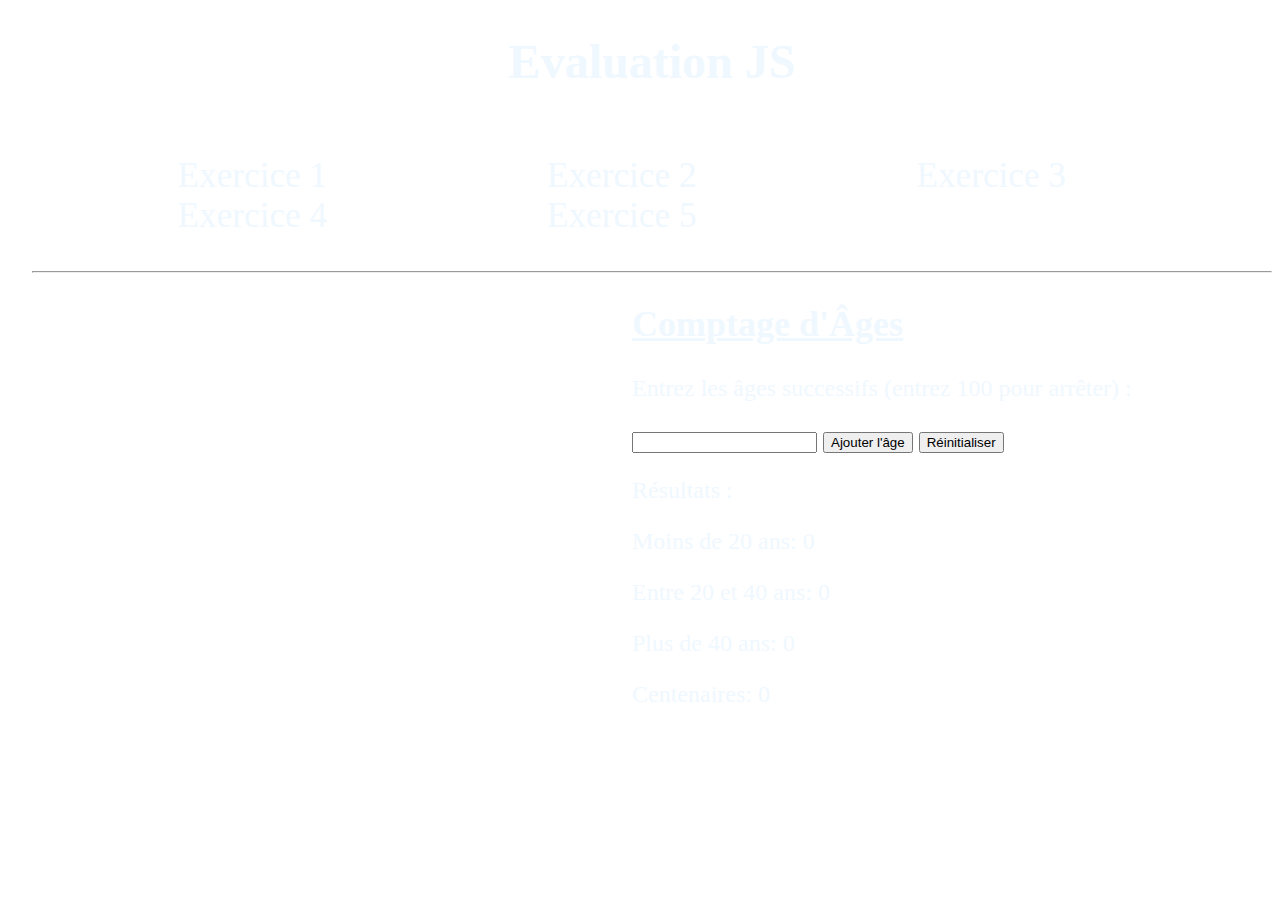
<file: index.html>
<!DOCTYPE html>
<html lang="en">

<head>
    <meta charset="UTF-8">
    <meta name="viewport" content="width=device-width, initial-scale=1.0">
    <title>Document</title>
    <link rel="stylesheet" href="assets/css/eval.css">
</head>

<body>  
        <header>
            <h1> Evaluation JS</h1>
        </header>
        <nav>
            <ul>
                <li id="l1"><a href="index.html" class="lien" title="Exercice 1" style="text-decoration:none"> Exercice 1</a></li>
                <li id="l2"><a href="ex2.html" class="lien" title="Exercice 2" style="text-decoration:none"> Exercice 2</a></li>
                <li id="l3"><a href="ex3.html" class="lien" title="Exercice 3" style="text-decoration:none"> Exercice 3</a></li>
                <li id="l4"><a href="ex4.html" class="lien" title="Exercice 4" style="text-decoration:none"> Exercice 4</a></li>
                <li id="l5"><a href="ex5.html" class="lien" title="Exercice 5" style="text-decoration:none"> Exercice 5</a></li>
    
            </ul><hr>
        </nav>

        <div class="compteur">
            <h2><u>Comptage d'Âges</u></h2>
            <p>Entrez les âges successifs (entrez 100 pour arrêter) :</p>
            <input type="number" id="ageInput">
            <button onclick="compterAge()">Ajouter l'âge</button>
            <button onclick="reinitialiserCompteurs()">Réinitialiser</button>
            <p>Résultats :</p>
            <p>Moins de 20 ans: <span id="moinsDe20Ans">0</span></p>
            <p>Entre 20 et 40 ans: <span id="entre20Et40Ans">0</span></p>
            <p>Plus de 40 ans: <span id="plusDe40Ans">0</span></p>
            <p>Centenaires: <span id="centenaires">0</span></p>
        </div>
    
    <script src="assets/js/ex1.js"></script>
</body>

</html>
</file>
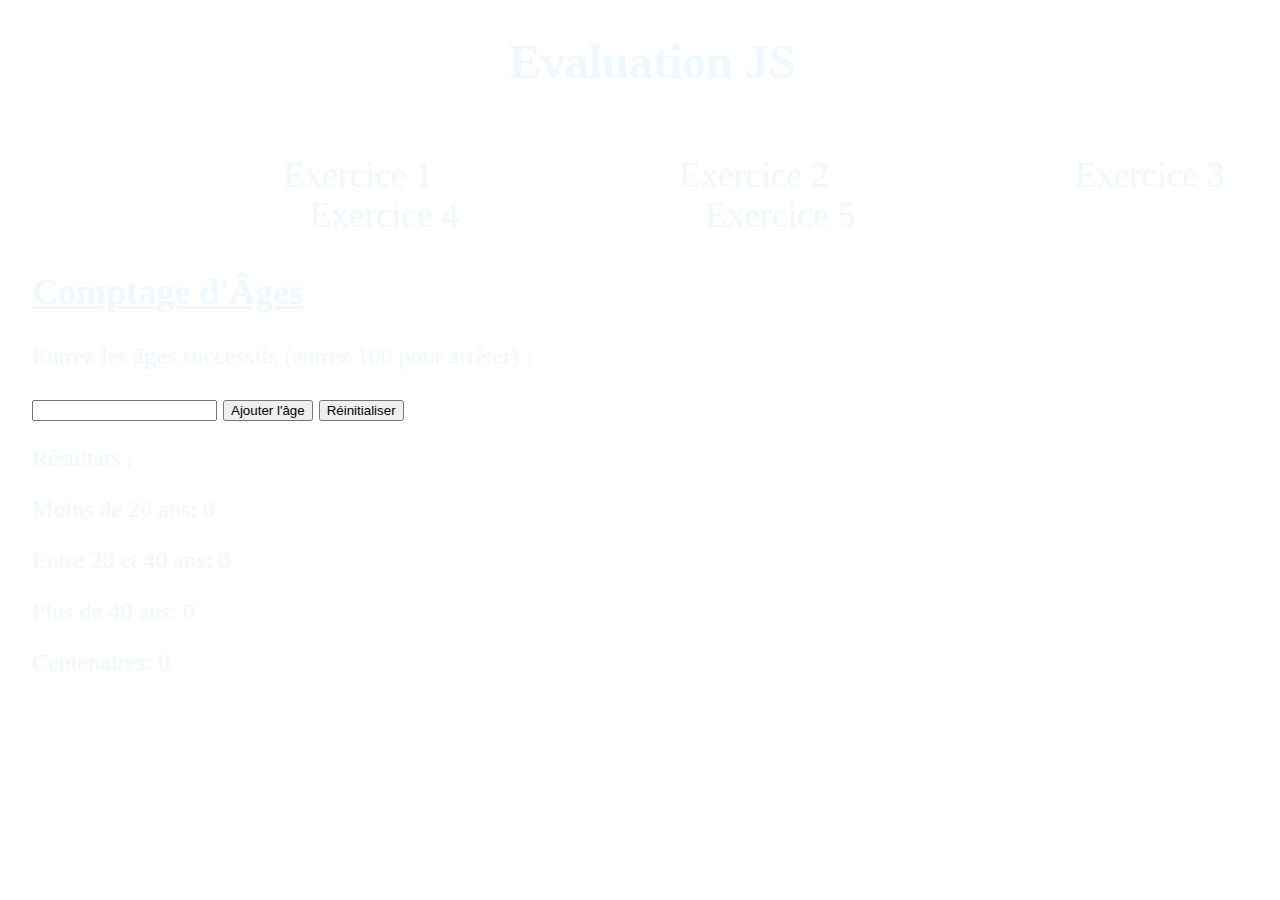
<file: ex1.html>
<!DOCTYPE html>
<html lang="en">

<head>
    <meta charset="UTF-8">
    <meta name="viewport" content="width=device-width, initial-scale=1.0">
    <title>Document</title>
    <link rel="stylesheet" href="ex1.css">
</head>

<body>  
        <header>
            <h1> Evaluation JS</h1>
        </header>
        <nav>
            <ul>
                <li><a href="ex1.html" class="lien" title="Exercice 1" style="text-decoration:none">  &nbsp&nbsp&nbsp&nbsp&nbsp&nbsp&nbsp&nbsp&nbsp&nbsp&nbsp&nbsp&nbsp&nbsp&nbsp&nbsp&nbsp&nbsp&nbsp&nbsp&nbsp&nbsp&nbsp&nbspExercice 1</a></li>
                <li><a href="ex2.html" class="lien" title="Exercice 2" style="text-decoration:none">  &nbsp&nbsp&nbsp&nbsp&nbsp&nbsp&nbsp&nbsp&nbsp&nbsp&nbsp&nbsp&nbsp&nbsp&nbsp&nbsp&nbsp&nbsp&nbsp&nbsp&nbsp&nbsp&nbsp&nbsp&nbsp&nbsp&nbspExercice 2</a></li>
                <li><a href="ex3.html" class="lien" title="Exercice 3" style="text-decoration:none">  &nbsp&nbsp&nbsp&nbsp&nbsp&nbsp&nbsp&nbsp&nbsp&nbsp&nbsp&nbsp&nbsp&nbsp&nbsp&nbsp&nbsp&nbsp&nbsp&nbsp&nbsp&nbsp&nbsp&nbsp&nbsp&nbsp&nbspExercice 3</a></li>
                <li><a href="ex4.html" class="lien" title="Exercice 4" style="text-decoration:none">  &nbsp&nbsp&nbsp&nbsp&nbsp&nbsp&nbsp&nbsp&nbsp&nbsp&nbsp&nbsp&nbsp&nbsp&nbsp&nbsp&nbsp&nbsp&nbsp&nbsp&nbsp&nbsp&nbsp&nbsp&nbsp&nbsp&nbspExercice 4</a></li>
                <li><a href="ex5.html" class="lien" title="Exercice 5" style="text-decoration:none">  &nbsp&nbsp&nbsp&nbsp&nbsp&nbsp&nbsp&nbsp&nbsp&nbsp&nbsp&nbsp&nbsp&nbsp&nbsp&nbsp&nbsp&nbsp&nbsp&nbsp&nbsp&nbsp&nbsp&nbsp&nbsp&nbsp&nbspExercice 5</a></li>

            </ul>
        </nav>

        <div class="compteur">
            <h2><u>Comptage d'Âges</u></h2>
            <p>Entrez les âges successifs (entrez 100 pour arrêter) :</p>
            <input type="number" id="ageInput">
            <button onclick="compterAge()">Ajouter l'âge</button>
            <button onclick="reinitialiserCompteurs()">Réinitialiser</button>
            <p>Résultats :</p>
            <p>Moins de 20 ans: <span id="moinsDe20Ans">0</span></p>
            <p>Entre 20 et 40 ans: <span id="entre20Et40Ans">0</span></p>
            <p>Plus de 40 ans: <span id="plusDe40Ans">0</span></p>
            <p>Centenaires: <span id="centenaires">0</span></p>
        </div>
    
    <script src="ex1.js"></script>
</body>

</html>
</file>
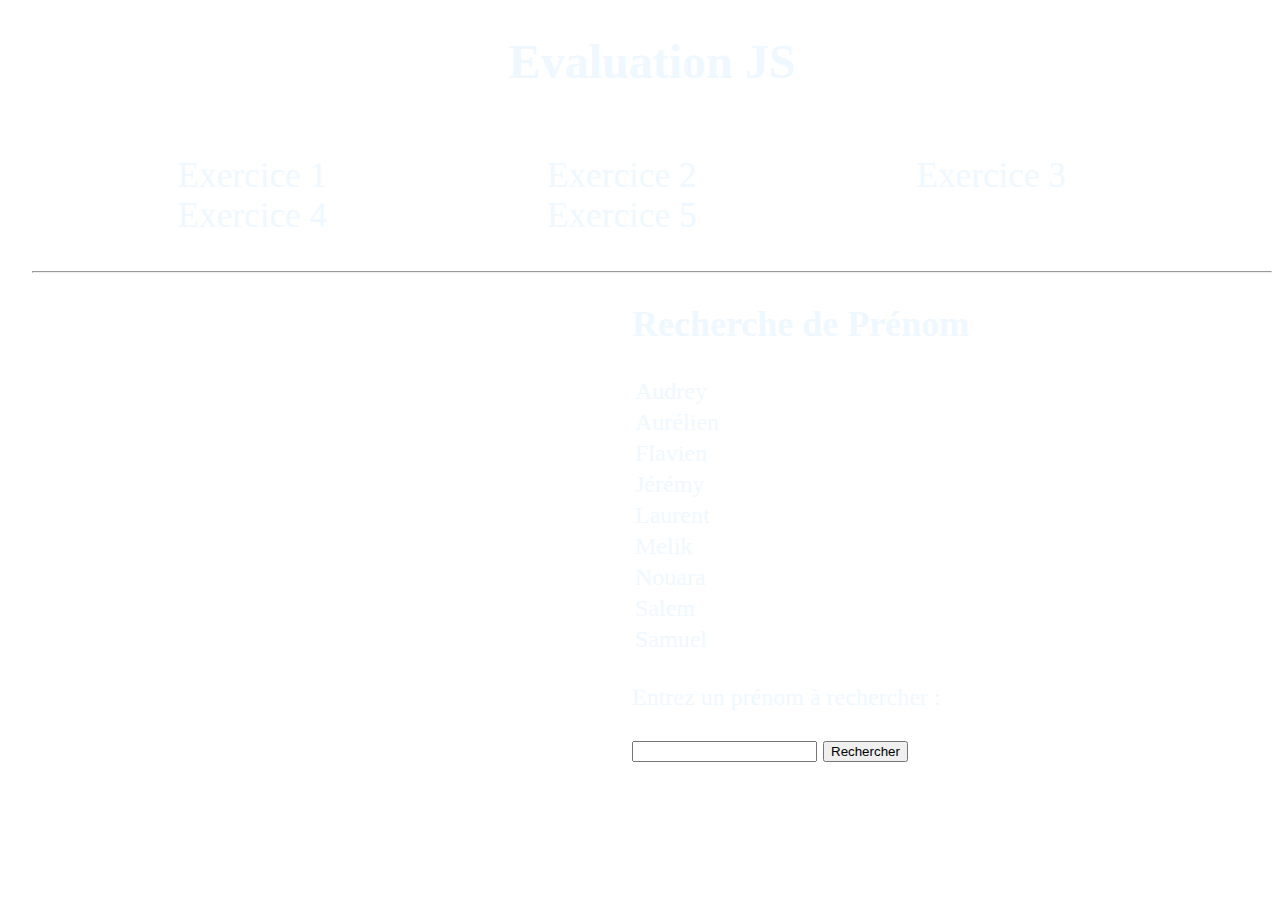
<file: ex3.html>
<!DOCTYPE html>
<html lang="en">

<head>
    <meta charset="UTF-8">
    <meta name="viewport" content="width=device-width, initial-scale=1.0">
    <title>Document</title>
    <link rel="stylesheet" href="assets/css/eval.css">
</head>

<body>
    <header>
        <h1> Evaluation JS</h1>
    </header>
    <nav>
        <ul>
            <li id="l1"><a href="index.html" class="lien" title="Exercice 1" style="text-decoration:none"> Exercice 1</a></li>
            <li id="l2"><a href="ex2.html" class="lien" title="Exercice 2" style="text-decoration:none"> Exercice 2</a></li>
            <li id="l3"><a href="ex3.html" class="lien" title="Exercice 3" style="text-decoration:none"> Exercice 3</a></li>
            <li id="l4"><a href="ex4.html" class="lien" title="Exercice 4" style="text-decoration:none"> Exercice 4</a></li>
            <li id="l5"><a href="ex5.html" class="lien" title="Exercice 5" style="text-decoration:none"> Exercice 5</a></li>

        </ul>
    </nav><hr>


    <div id="tabpre">
        <h2>Recherche de Prénom</h2>
        <table id="prenomTable">
            <tr>
                <th>Prénoms</th>
            </tr>
        </table>
        <p>Entrez un prénom à rechercher :</p>
        <input type="text" id="prenomInput">
        <button onclick="rechercherPrenom()">Rechercher</button>
        <div id="resultat"></div>
    </div>
    <script src="assets/js/ex3.js"></script>
</body>

</html>
</file>
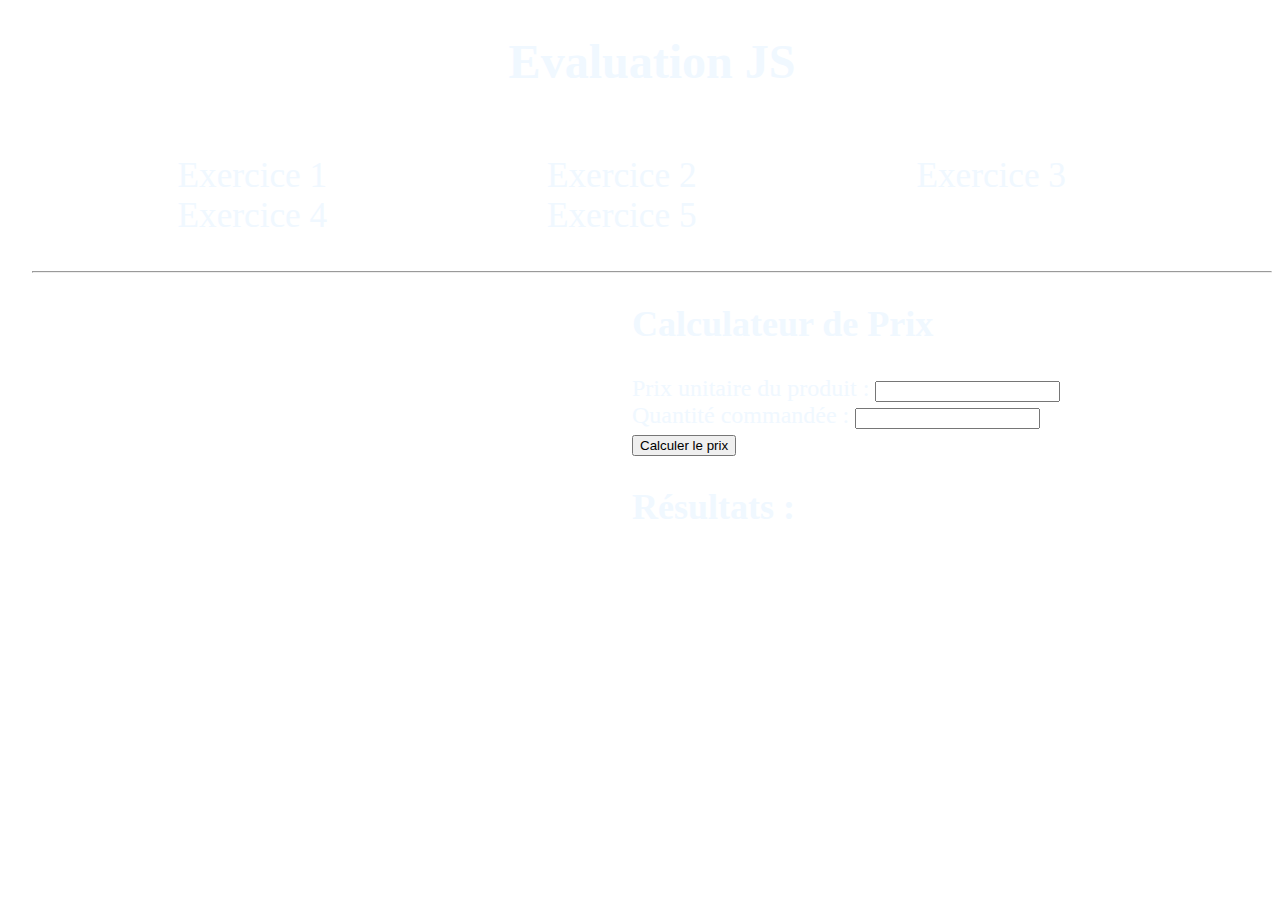
<file: ex4.html>
<!DOCTYPE html>
<html lang="en">

<head>
    <meta charset="UTF-8">
    <meta name="viewport" content="width=device-width, initial-scale=1.0">
    <title>Document</title>
    <link rel="stylesheet" href="assets/css/eval.css">
</head>

<body>
    <header>
        <h1> Evaluation JS</h1>
    </header>
    <nav>
        <ul>
            <li id="l1"><a href="index.html" class="lien" title="Exercice 1" style="text-decoration:none"> Exercice
                    1</a></li>
            <li id="l2"><a href="ex2.html" class="lien" title="Exercice 2" style="text-decoration:none"> Exercice 2</a>
            </li>
            <li id="l3"><a href="ex3.html" class="lien" title="Exercice 3" style="text-decoration:none"> Exercice 3</a>
            </li>
            <li id="l4"><a href="ex4.html" class="lien" title="Exercice 4" style="text-decoration:none"> Exercice 4</a>
            </li>
            <li id="l5"><a href="ex5.html" class="lien" title="Exercice 5" style="text-decoration:none"> Exercice 5</a>
            </li>

        </ul>
    </nav><hr>

    <div id="calculprix">
        <h2>Calculateur de Prix</h2>
        <form id="prixForm">
            <div>
                <label for="prixUnitaire">Prix unitaire du produit :</label>
                <input type="number" id="prixUnitaire" step="0.01" required>
            </div>
            <div>
                <label for="quantiteCommandee">Quantité commandée :</label>
                <input type="number" id="quantiteCommandee" required>
            </div>
            <button type="button" onclick="calculerPrix()">Calculer le prix</button>
        </form>
        <h2>Résultats :</h2>
        <p id="resultatRemise"></p>
        <p id="resultatPort"></p>
        <p id="resultatTotal"></p>
    </div>
    <script src="assets/js/ex4.js"></script>
</body>

</html>
</file>
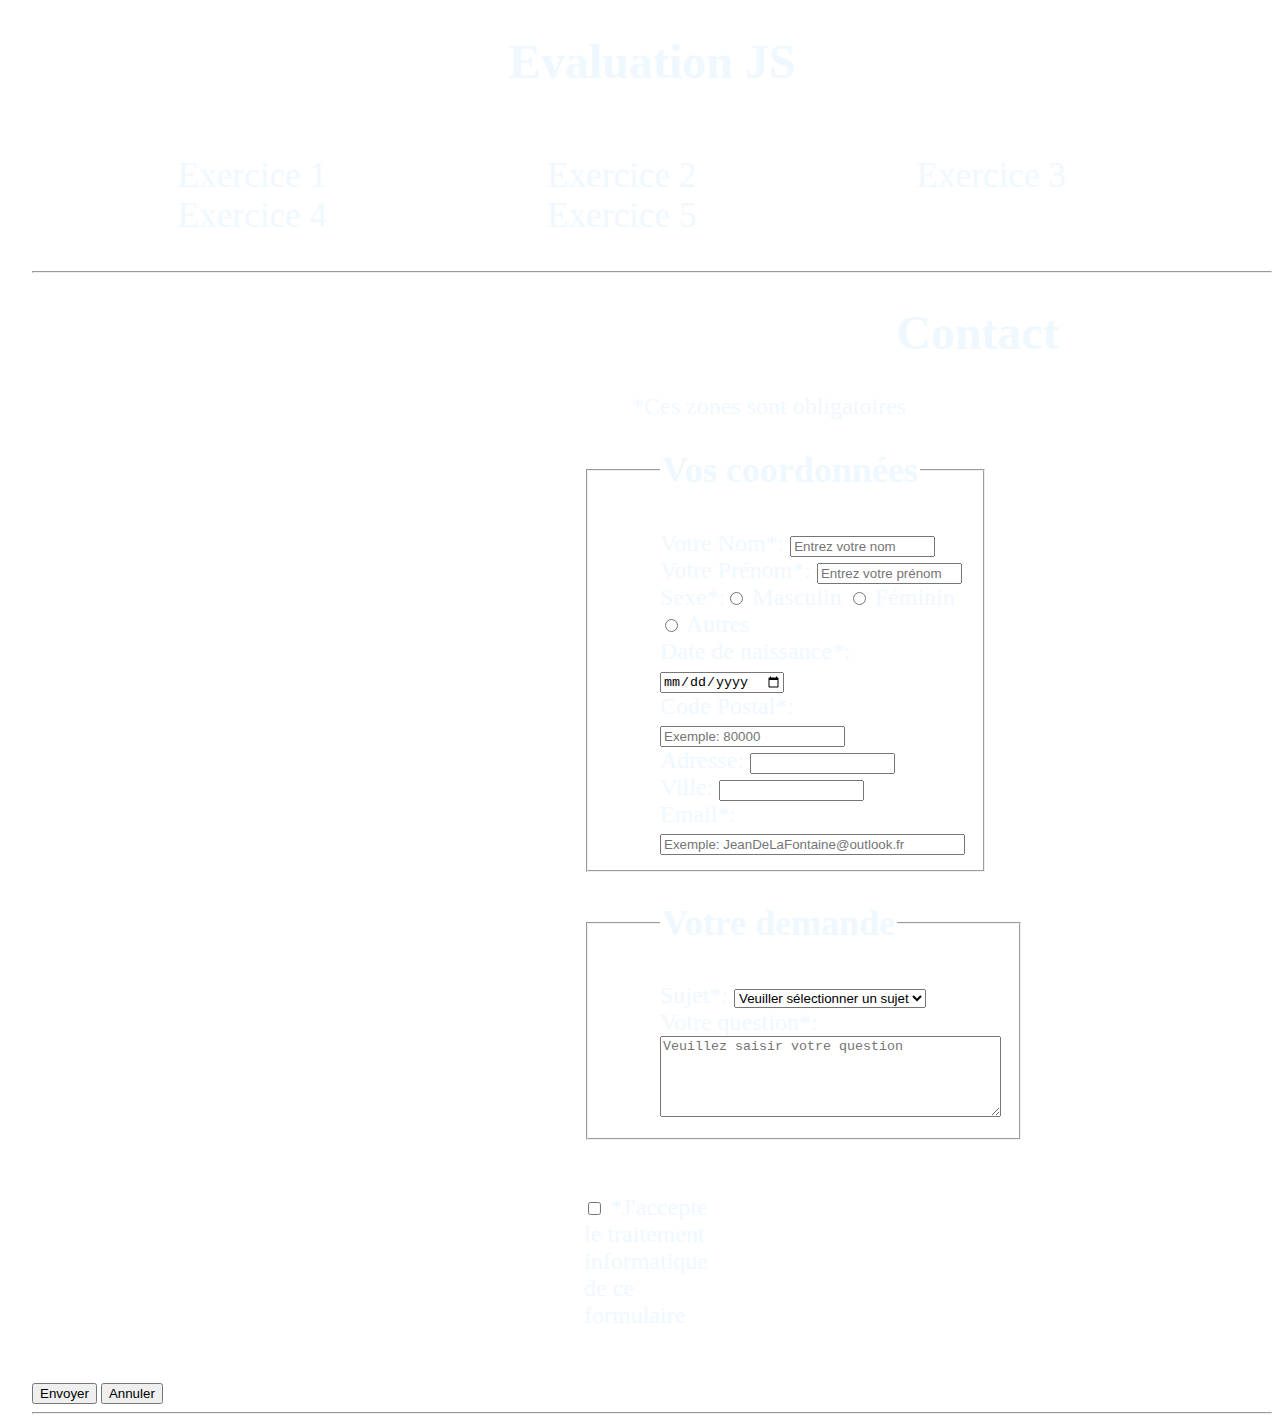
<file: ex5.html>
<!DOCTYPE html>
<html lang="en">

<head>
    <meta charset="UTF-8">
    <meta name="viewport" content="width=device-width, initial-scale=1.0">
    <title>Document</title>
    <link rel="stylesheet" href="assets/css/eval.css">
</head>

<body>
    <header>
        <h1> Evaluation JS</h1>
    </header>
    <nav>
        <ul>
            <li id="l1"><a href="index.html" class="lien" title="Exercice 1" style="text-decoration:none"> Exercice 1</a></li>
            <li id="l2"><a href="ex2.html" class="lien" title="Exercice 2" style="text-decoration:none"> Exercice 2</a></li>
            <li id="l3"><a href="ex3.html" class="lien" title="Exercice 3" style="text-decoration:none"> Exercice 3</a></li>
            <li id="l4"><a href="ex4.html" class="lien" title="Exercice 4" style="text-decoration:none"> Exercice 4</a></li>
            <li id="l5"><a href="ex5.html" class="lien" title="Exercice 5" style="text-decoration:none"> Exercice 5</a></li>

        </ul>
    </nav>

    <div class="ctct"><hr>
        <h1 class="ct">Contact</h1>
        
        <article>

            <div id="zone"> *Ces zones sont obligatoires</div>
            <form id="form1" action="http://bienvu.net/script.php" method="post">
                <fieldset>
                    <legend>
                        <h2> Vos coordonnées</h2>
                    </legend>

                    <label for="nom">Votre Nom*: </label><input type="text" placeholder="Entrez votre nom" required
                        title="Entrez votre nom" name="nom" id="nom" size="15">
                    <span id="erreurNom" ></span><br>
                    <label for="prenom">Votre Prénom*: </label><input type="text" placeholder="Entrez votre prénom"
                        required title="Veuillez entrez votre prénom" name="prenom" id="prenom" size="15"><span
                        id="erreurPrenom" ></span><br>
                    <label for="sexe_m">Sexe*:</label><input type="radio" required title="sexe" name="sexe" id="sexe_m">
                    Masculin
                    <input type="radio" name="sexe" id="sexe_f"> Féminin
                    <input type="radio" name="sexe" id="autres"> Autres<br>
                    <label for="ddn">Date de naissance*: </label><input type="date" required title="ddn" name="ddn"
                        id="ddn"><br>
                    <label for="cp">Code Postal*: </label><input type="number" placeholder="Exemple: 80000" title="cp"
                        name="cp" id="cp"><br><span id="erreurCp" class="erreur"></span>
                    <label for="adresse">Adresse: </label><input type="text" name="adresse" id="adresse" size="15"><br>
                    <label for="ville">Ville: </label><input type="text" name="ville" id="ville" size="15"><br>
                    <label for="email">Email*: </label><input type="email"
                        placeholder="Exemple: JeanDeLaFontaine@outlook.fr" title="email" name="Email" id="email"
                        size="35">
                    <span id="erreurEmail" ></span>


                </fieldset>


                <fieldset>
                    <legend>
                        <h2> Votre demande</h2>
                    </legend>


                    <label for="demande"> Sujet*:
                        <select name="demande" id="demande" required>
                            <option value="" selected disabled> Veuiller sélectionner un sujet</option>
                            <option value="commandes"> Mes commandes </option>
                            <option value="question"> Question sur un produit</option>
                            <option value="reclamation"> Réclamation </option>
                            <option value="autres"> Autres </option>
                        </select></label><br>
                    <div class="qqqq">
                        <label for="qqnn">Votre question*: </label>
                        <textarea name="commentaire" placeholder="Veuillez saisir votre question" required rows="5"
                            cols="40" id="qqnn"></textarea>
                    </div>
                </fieldset><br><br>
                <label for="accept"></label><input type="checkbox" required name="accept" id="accept"> *J'accepte le
                traitement
                informatique de ce formulaire

        </article><br><br>
    </div>
    <input type="submit" value="Envoyer">
    <input type="reset" value="Annuler"></form>
    <hr>

    <script src="assets/js/ex5.js"></script>
</body>

</html>
</file>
<file: assets/css/eval.css>
nav {
  
    font-size:2.2em;
    font-family: cursive;        
    
}

body {
    background-image: url('https://s2.best-wallpaper.net/wallpaper/3840x2160/1904/Full-moon-blue-sea-clouds-night-beautiful-nature-landscape_3840x2160.jpg');
    background-size:cover;
          -webkit-animation: slidein 5s;
          animation: slidein 5s;
  
          -webkit-animation-fill-mode: forwards;
          animation-fill-mode: forwards;
  
          -webkit-animation-iteration-count: infinite;
          animation-iteration-count: infinite;
  
          -webkit-animation-direction: alternate;
          animation-direction: alternate;
}

fieldset {
    padding-left: 3em;
    
}

#form1 {
    padding-left: 23em;
    padding-right: 23em;
}



@-webkit-keyframes slidein {
    from {background-position: top; background-size:auto; }
    to {background-position: -100px 0px;background-size:auto;}
    }
    
    @keyframes slidein {
    from {background-position: top;background-size:auto; }
    to {background-position: -100px 0px;background-size:auto;}
    
    }


@keyframes animate {
    0% {
        background-position: -500%;
    }
    100% {
        background-position: 500%;
    }
}

#l1{
    display: inline-block; 
    padding-right: 3em;
    padding-left: 3em; 
}

#l2{
    display: inline-block; 
    padding-right: 3em;
    padding-left: 3em; 
}
#l3{
    display: inline-block; 
    padding-right: 3em;
    padding-left: 3em; 
}
#l4{
    display: inline-block; 
    padding-right: 3em;
    padding-left: 3em; 
}
#l5{
    display: inline-block; 
    padding-right: 3em;
    padding-left: 3em; 
}

.lien {
    color: aliceblue;
       
    
}
.ctct {
    color:aliceblue;
    font-family: cursive;
    font-size: x-large;
    
}

body {
    margin-left: 2rem;
    margin-top: 0.1rem;
}

header {
    display: flex;
    justify-content: center;
    font-size: x-large;
    font-family: cursive;
    color: aliceblue;
}

.compteur {
    color:aliceblue;
    font-family: cursive;
    font-size: x-large;
    padding-left: 25em;
}

#tm {
    font-family: cursive;
    color: aliceblue;
    font-size: xx-large;
    padding-left: 22em;    
}

#tb {
    font-family: cursive;
    color: aliceblue;
    font-size: xx-large;
    padding-left: 22em;
}

#tabpre {
    font-family: cursive;
    color: aliceblue;
    font-size: x-large;
    padding-left: 25em;
}


.ct {
    padding-left: 18em;
}

#zone {
    padding-left: 25em;
}

#calculprix {
    font-family: cursive;
    color: aliceblue;
    font-size: x-large;
    padding-left: 25em;

}
</file>
<file: ex1.css>
nav {
  
    font-size:2.2em;
    font-family: cursive;        
    
}

body {
    background-image: url('https://s2.best-wallpaper.net/wallpaper/3840x2160/1904/Full-moon-blue-sea-clouds-night-beautiful-nature-landscape_3840x2160.jpg');
    background-size:cover;
          -webkit-animation: slidein 5s;
          animation: slidein 5s;
  
          -webkit-animation-fill-mode: forwards;
          animation-fill-mode: forwards;
  
          -webkit-animation-iteration-count: infinite;
          animation-iteration-count: infinite;
  
          -webkit-animation-direction: alternate;
          animation-direction: alternate;
}



@-webkit-keyframes slidein {
    from {background-position: top; background-size:auto; }
    to {background-position: -100px 0px;background-size:auto;}
    }
    
    @keyframes slidein {
    from {background-position: top;background-size:auto; }
    to {background-position: -100px 0px;background-size:auto;}
    
    }


@keyframes animate {
    0% {
        background-position: -500%;
    }
    100% {
        background-position: 500%;
    }
}


li { 
    display: inline-block; 
    justify-content: space-around;  

}

.lien {
    color: aliceblue;   
    
}
.ctct {
    color:aliceblue;
    font-family: cursive;
    font-size: x-large;
}

body {
    margin-left: 2rem;
    margin-top: 0.1rem;
}

header {
    display: flex;
    justify-content: center;
    font-size: x-large;
    font-family: cursive;
    color: aliceblue;
}

.compteur {
    color:aliceblue;
    font-family: cursive;
    font-size: x-large;
    display:contents;
    justify-content: center;
}

#tm {
    font-family: cursive;
    color: aliceblue;
    font-size: x-large;
    display:flex;
    

}

#tb {
    font-family: cursive;
    color: aliceblue;
    font-size: x-large;
}

#tabpre {
    font-family: cursive;
    color: aliceblue;
    font-size: x-large;
}

#calculprix {
    font-family: cursive;
    color: aliceblue;
    font-size: x-large;
}
</file>
